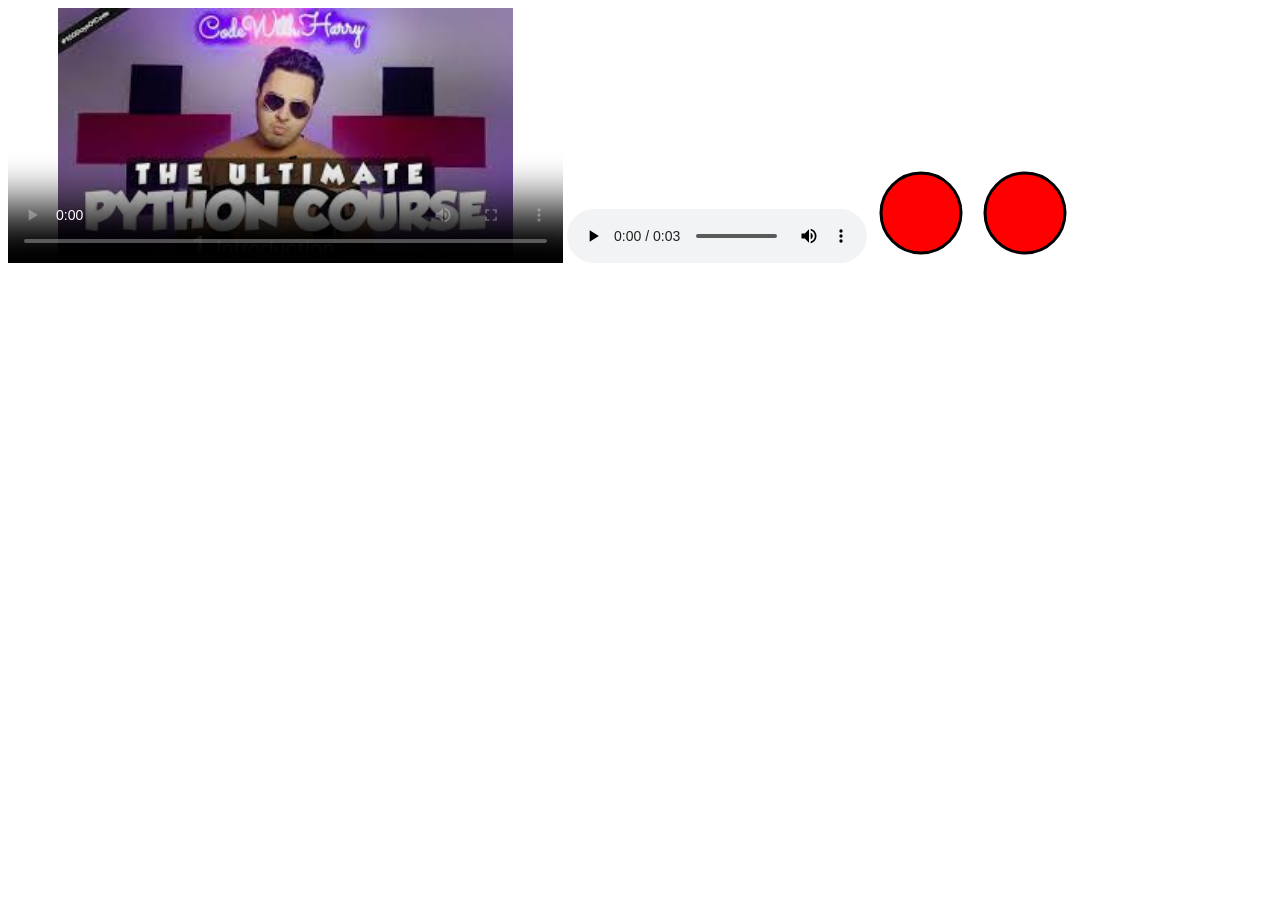
<file: Video 10/index.html>
<!DOCTYPE html>
<html lang="en">
<head>
    <meta charset="UTF-8">
    <meta name="viewport" content="width=device-width, initial-scale=1.0">
    <title>Video, Audio and Media</title>
</head>
<body>
    <!-- video,audio - you can have video not from PC but aws s3 bucket etc
     just provide the link inside src-->
     <!-- video attribute autoplay,muted,loop,poster - thumbnail -->
    <video src="video.mp4" width="555" height="255" controls autoplay poster="download.jpg"></video>
    <!-- audio preload - none,metadata, auto-->
    <audio src="sachin.mp3" controls loop preload></audio>

    <!--MEDIA-->
    <!--svg ( Scalable Vector Graphics ) - advance high graphics - media -->
    
    <svg height="100" width="100">
        <circle cx="50" cy="50" r="40" stroke="black" stroke-width="3" fill="red" />
    </svg>
    <!-- inside svg file xmlns is must or else you cannot see image in brower ref-stackoverflow(svg image not showing)-->
    <img src="img.svg" alt="My SVG Image">
    
    <!--iframe - embed the a website inside your website-->
    <!--iframe src="https://www.codewithharry.com/tutorial/html-iframes/" width="322" height="444"></iframe-->

    <!--embed youtube video-->
    <iframe width="560" height="315" src="https://www.youtube.com/embed/tVzUXW6siu0?si=NuQZuYqrMHn7Pg-i&amp;start=739" title="YouTube video player" frameborder="0" allow="accelerometer; autoplay; clipboard-write; encrypted-media; gyroscope; picture-in-picture; web-share" allowfullscreen></iframe>
</body>
</html>
</file>
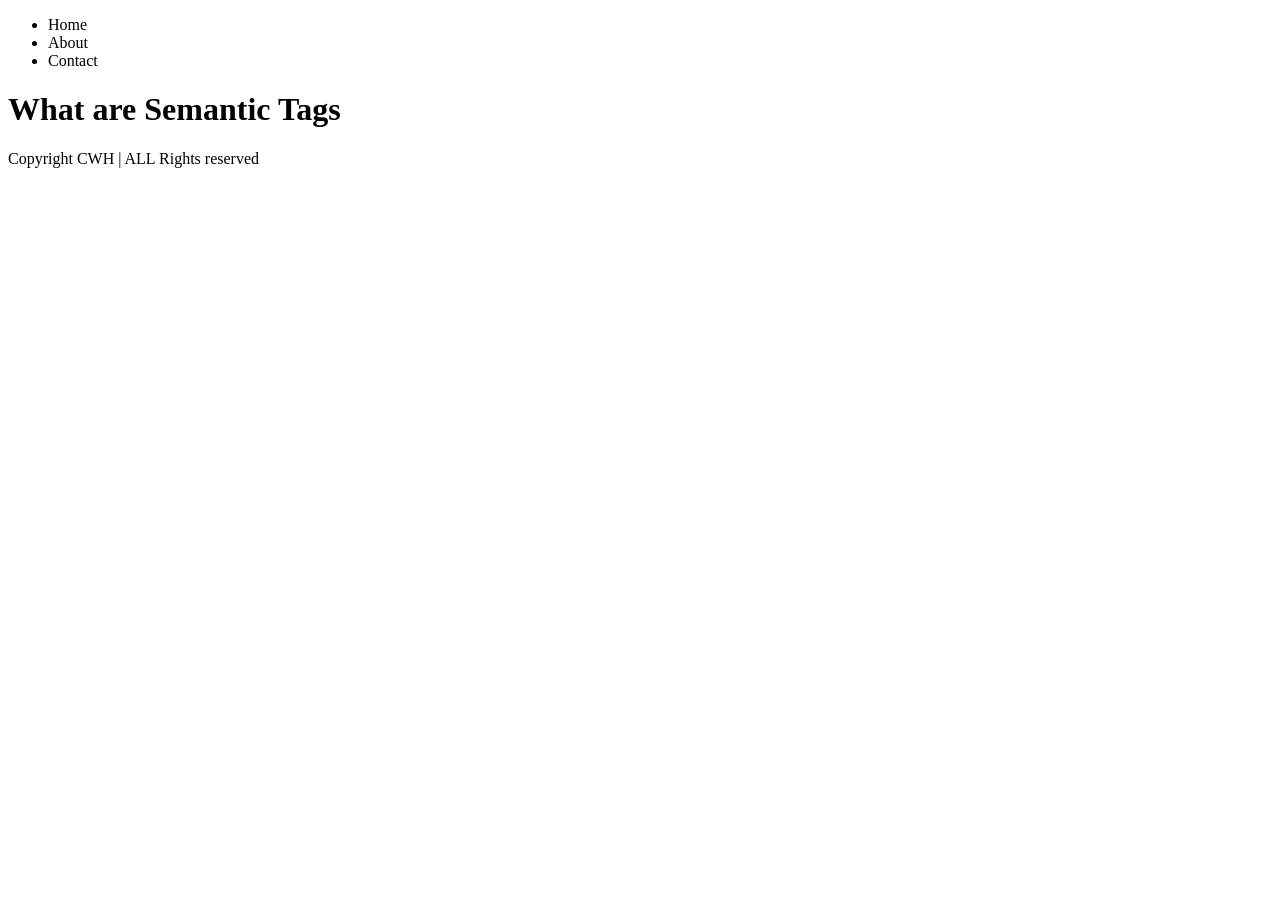
<file: Video 11/index.html>
<!DOCTYPE html>
<html lang="en">
<head>
    <meta charset="UTF-8">
    <meta name="viewport" content="width=device-width, initial-scale=1.0">
    <title>Semantic Tags</title>
</head>
<body>
    <header>
        <nav>
            <ul>
                <li>Home</li>
                <li>About</li>
                <li>Contact</li>
            </ul>
        </nav>
    </header>
    <main>
        <h1>What are Semantic Tags</h1>
    </main>
    <footer>
        Copyright CWH | ALL Rights reserved
    </footer>

    
    <!-- <img src="semantic-tags.png" alt=""> -->
</body>
</html>
</file>
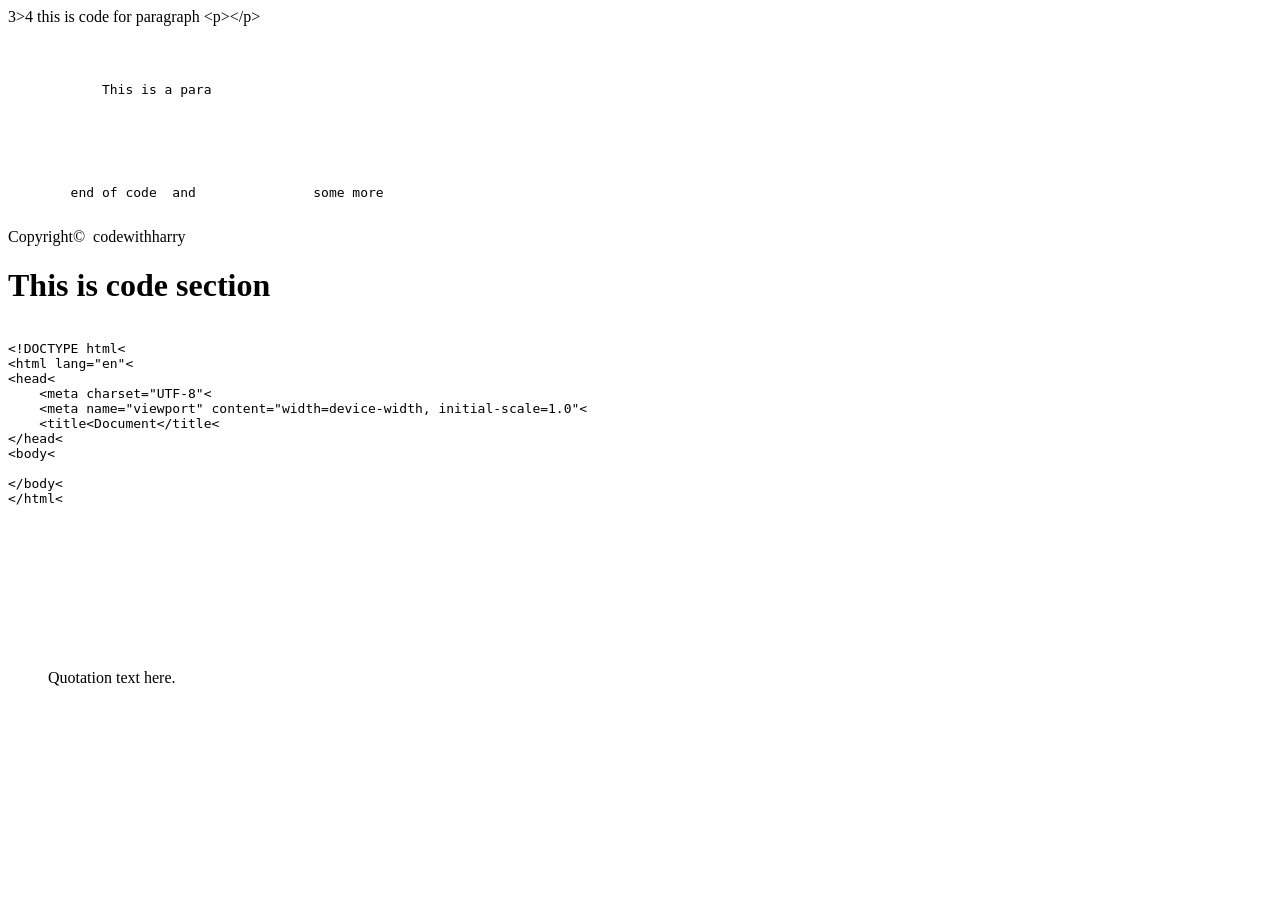
<file: Video 13/index.html>
<!DOCTYPE html>
<html lang="en">
<head>
    <meta charset="UTF-8">
    <meta name="viewport" content="width=device-width, initial-scale=1.0">
    <title>HTML ENTITIES</title>
</head>
<body>
    3>4
    this is code for paragraph &lt;p&gt;&lt;/p&gt; <!-- instaed of <p></p>-->
    <pre>
        <p>
            This is a para
        </p>



        end of code  and               some more
    </pre>
    Copyright&copy;&nbsp;    codewithharry

<h1>This is code section</h1>
<pre><code>
&lt;!DOCTYPE html&lt;
&lt;html lang="en"&lt;
&lt;head&lt;
    &lt;meta charset="UTF-8"&lt;
    &lt;meta name="viewport" content="width=device-width, initial-scale=1.0"&lt;
    &lt;title&lt;Document&lt;/title&lt;
&lt;/head&lt;
&lt;body&lt;
    
&lt;/body&lt;
&lt;/html&lt;
</head>
<body>
</code></pre>

<canvas id="mycanvas" width="200" height="100"></canvas>

<blockquote cite="source-url">
    Quotation text here.
  </blockquote>
</body>
</html>
</file>
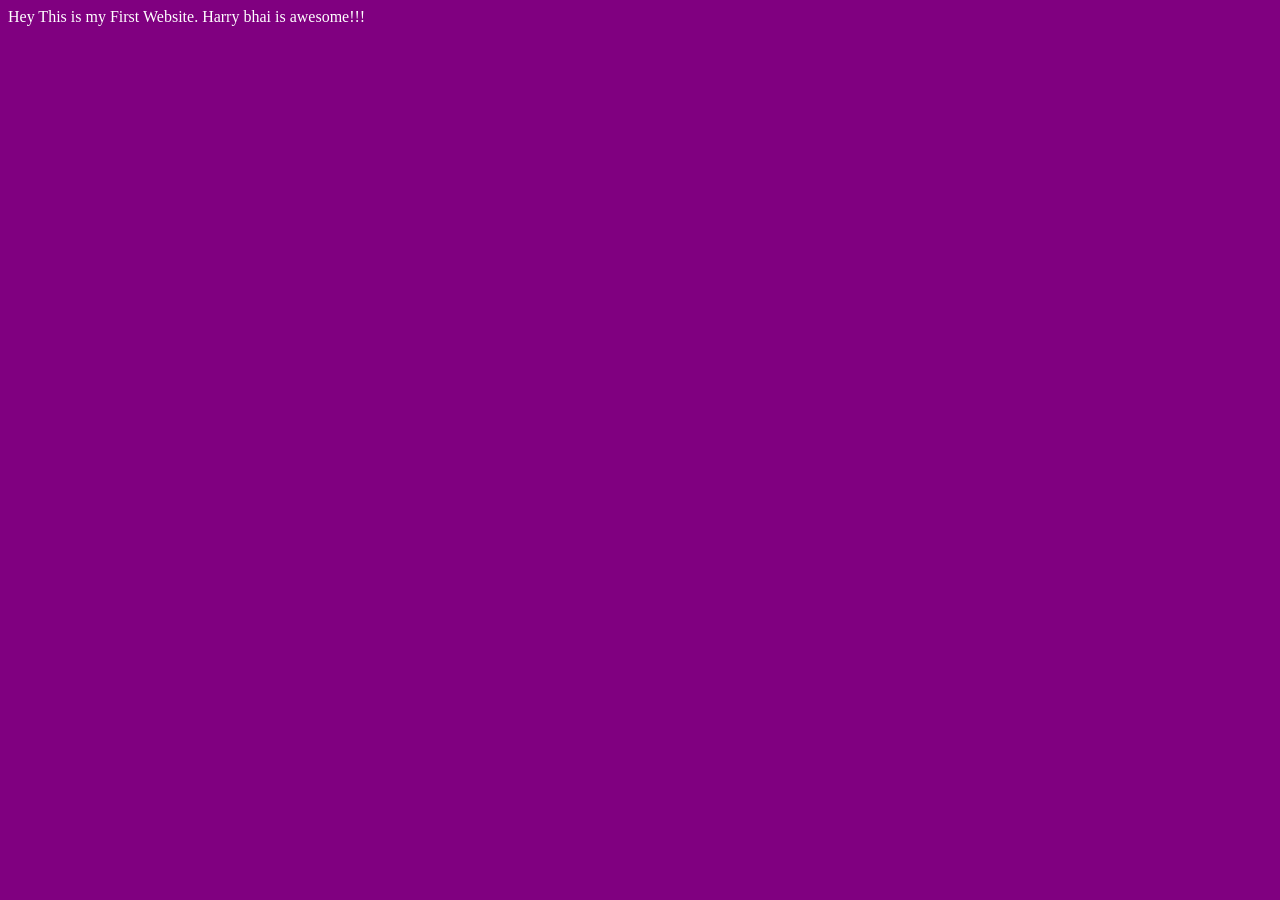
<file: Video 2/index.html>
<!DOCTYPE html>
<html lang="en">
<head>
    <meta charset="UTF-8">
    <meta name="viewport" content="width=device-width, initial-scale=1.0">
    <title>Sumaya ki First Website</title>
    <link rel="stylesheet" href="style.css">
</head>
<body>
    Hey This is my First Website. Harry bhai is awesome!!!
    <script src="script.js"></script>
</body>
</html>
</file>
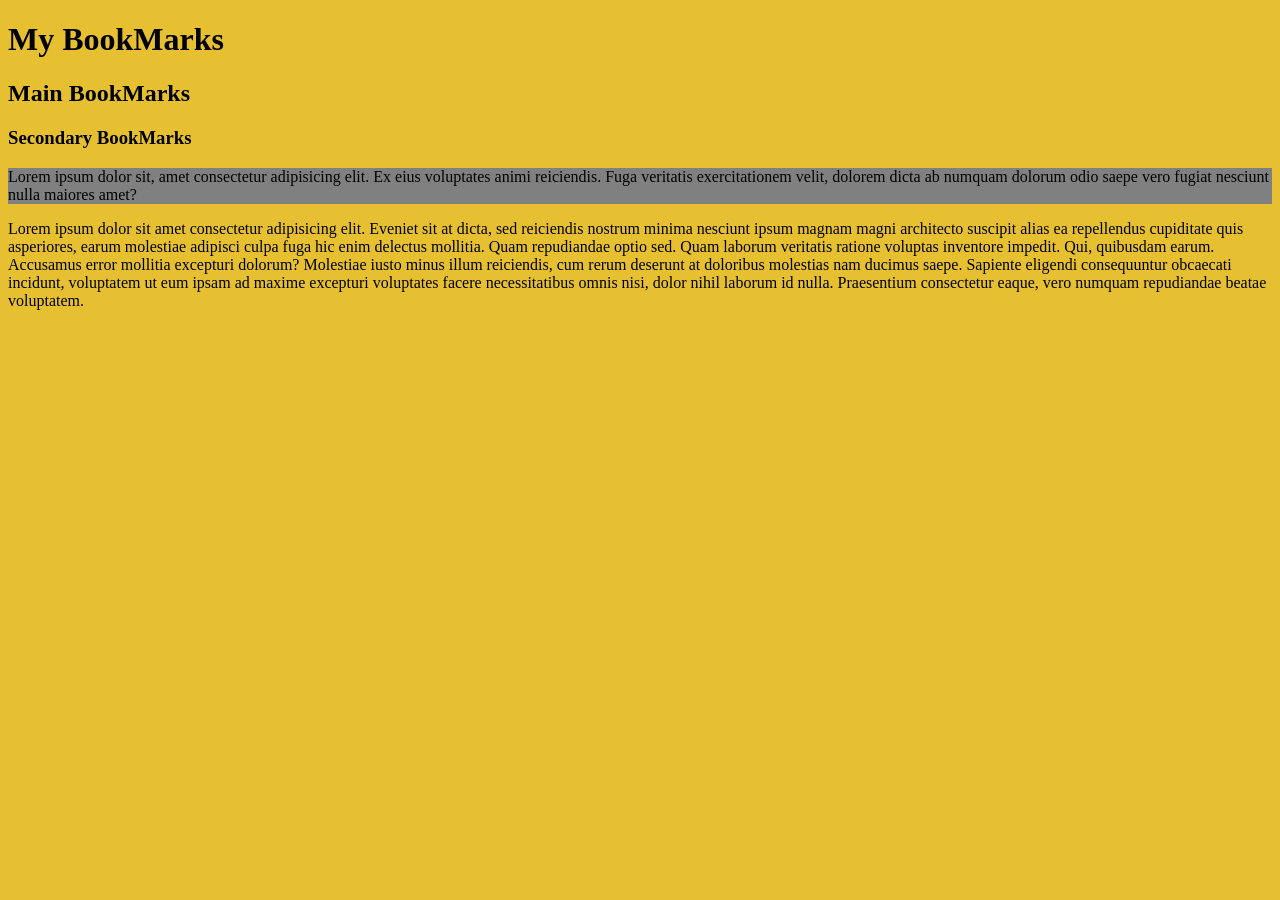
<file: Video 4/index.html>
<!DOCTYPE html>
<html lang="en">
<head>
    <meta charset="UTF-8">
    <meta name="viewport" content="width=device-width, initial-scale=1.0">
    <title>My BookMarks - Sumaya</title>
    <link rel="stylesheet" href="style.css">
</head>
<body>
    <h1>My BookMarks</h1>
    <h2>Main BookMarks</h2>
    <h3>Secondary BookMarks</h3>

    <p style="background-color: grey;">Lorem ipsum dolor sit, amet consectetur adipisicing elit. Ex eius voluptates animi reiciendis. Fuga veritatis exercitationem velit, dolorem dicta ab numquam dolorum odio saepe vero fugiat nesciunt nulla maiores amet?</p>
    <p>Lorem ipsum dolor sit amet consectetur adipisicing elit. Eveniet sit at dicta, sed reiciendis nostrum minima nesciunt ipsum magnam magni architecto suscipit alias ea repellendus cupiditate quis asperiores, earum molestiae adipisci culpa fuga hic enim delectus mollitia. Quam repudiandae optio sed. Quam laborum veritatis ratione voluptas inventore impedit. Qui, quibusdam earum. Accusamus error mollitia excepturi dolorum? Molestiae iusto minus illum reiciendis, cum rerum deserunt at doloribus molestias nam ducimus saepe. Sapiente eligendi consequuntur obcaecati incidunt, voluptatem ut eum ipsam ad maxime excepturi voluptates facere necessitatibus omnis nisi, dolor nihil laborum id nulla. Praesentium consectetur eaque, vero numquam repudiandae beatae voluptatem.</p>
</body>
</html>
</file>
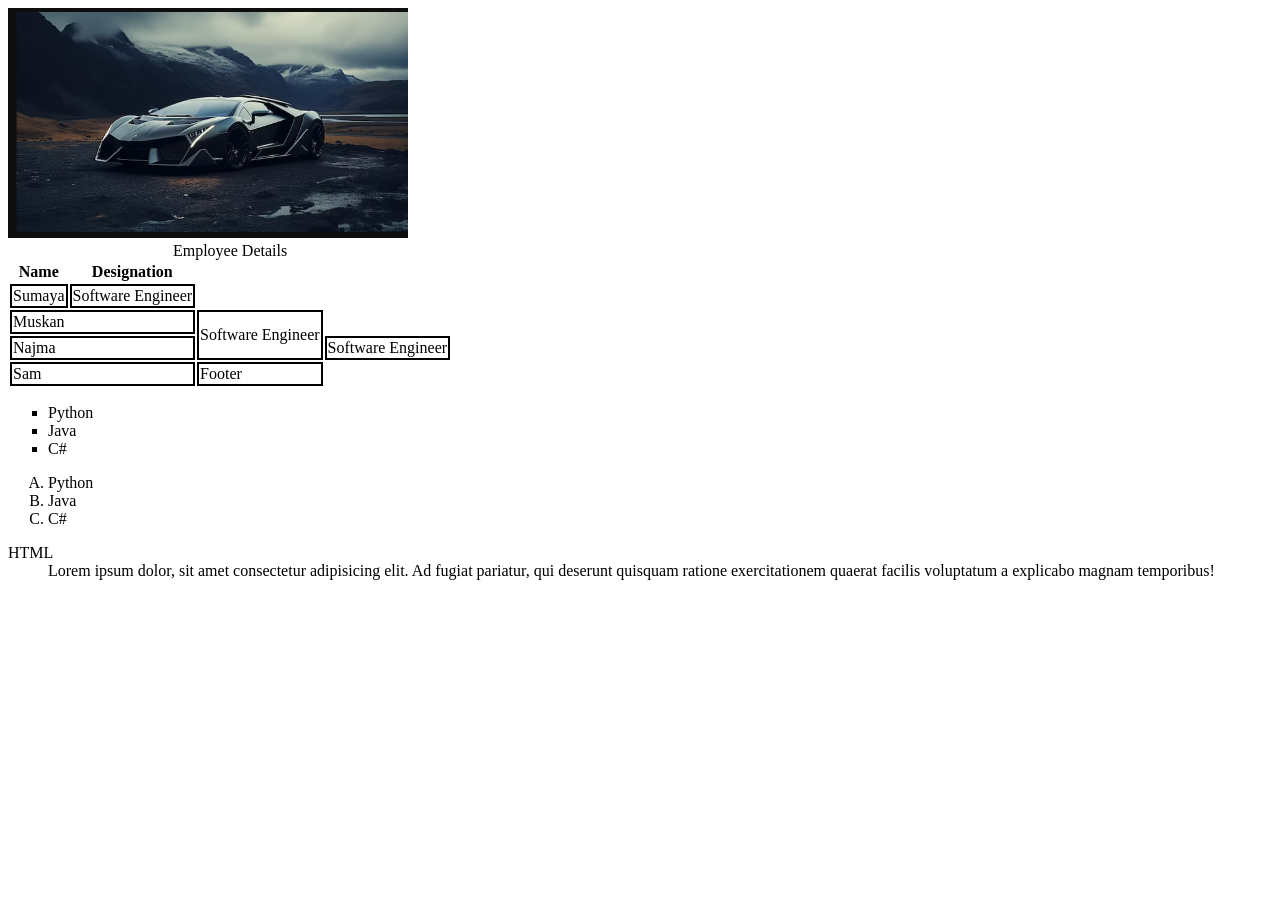
<file: Video 5/index.html>
<!DOCTYPE html>
<html lang="en">
<head>
    <meta charset="UTF-8">
    <meta name="viewport" content="width=device-width, initial-scale=1.0">
    <title>Images</title>
    <link rel="stylesheet" href="style.css">
</head>
<body>
    <img width="400" height="230" src="image_web_dev.png" alt="Car image"> <!-- when no image found alt name will appear-->
<br> <!-- line break -->
    <table>
        <caption>Employee Details</caption>

        <thead>
            <!-- header content -->
            <tr> <!-- tr -- table row -->
                <!-- th-- Heading tag -->
                <th>Name</th>
                <th>Designation</th>
            </tr>
        </thead>
        
        <tbody>
            <tr>
                <!-- td -- Data Tag -->
                <td>Sumaya</td>
                <td>Software Engineer</td>
            </tr>
            <tr>
                <!--  # colspan means merge two columns  #rowspan means merge two rows-->
                <td colspan="2">Muskan</td>
                <td rowspan="2">Software Engineer</td>
            </tr>
            <tr>
                <td colspan="2">Najma</td> 
                <td rowspan="2">Software Engineer</td>
            </tr>
        </tbody>
        <tfoot>
            <!-- footer content -->
            <tr>
                <td colspan="2">Sam</td> 
                <td rowspan="2">Footer</td>
            </tr>
        </tfoot>
    </table>


    <ul type="square">
        <li>Python</li>
        <li>Java</li>
        <li>C#</li>
    </ul>
    <ol type="A">
        <li>Python</li>
        <li>Java</li>
        <li>C#</li>
    </ol>
    <dl>
        <dt>HTML</dt>
        <dd>Lorem ipsum dolor, sit amet consectetur adipisicing elit. Ad fugiat pariatur, qui deserunt quisquam ratione exercitationem quaerat facilis voluptatum a explicabo magnam temporibus!</dd>
    </dl>

</body>
</html>
</file>
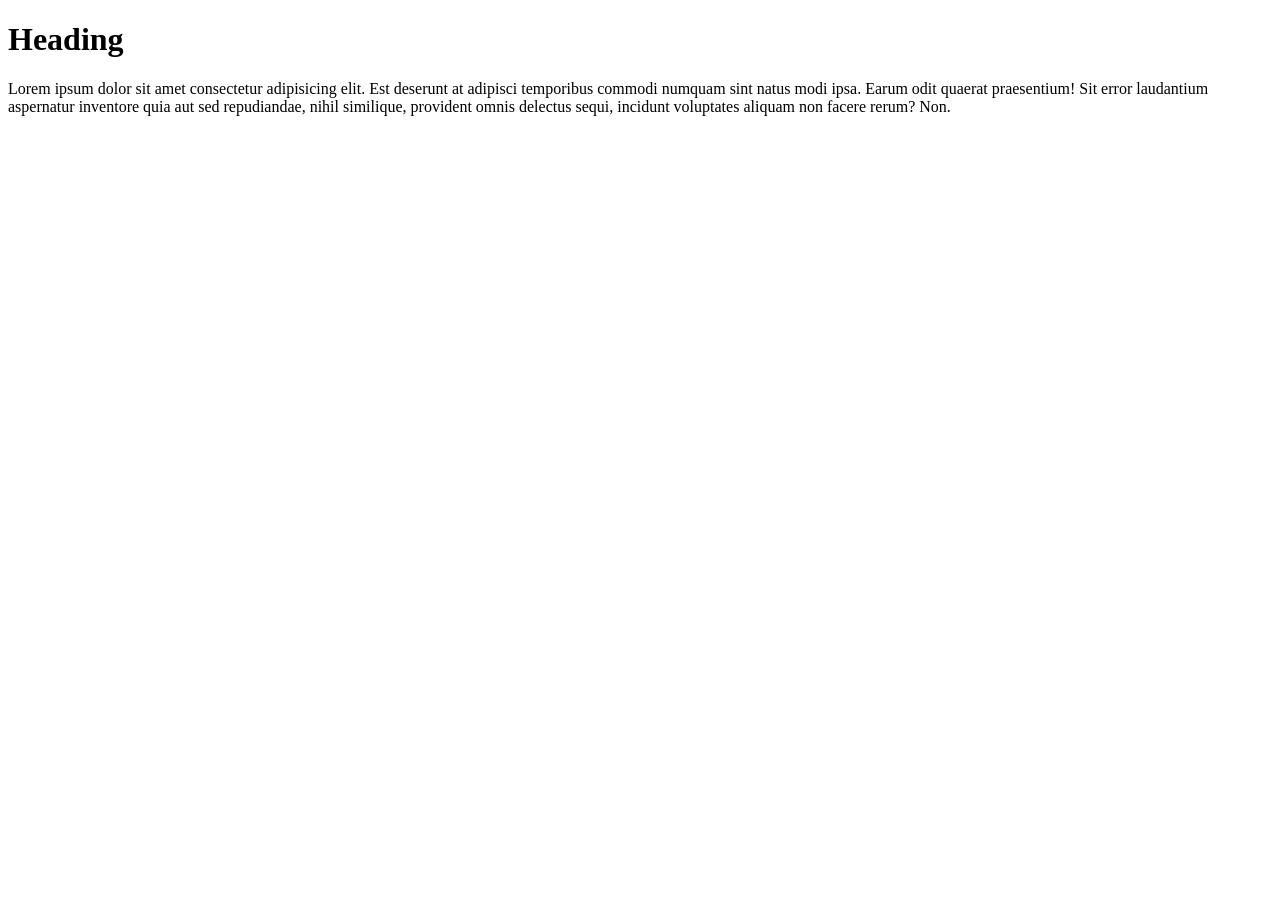
<file: Video 6/index.html>
<!DOCTYPE html>
<html lang="en">
<head>
    <meta charset="UTF-8">
    <meta name="viewport" content="width=device-width, initial-scale=1.0">
    <!-- meta is used to display your content in search engine(SEO)-->
    <meta name="description" content="This is a page description about SEO">
    <title>Heading</title>
</head>
<body>
    <h1>Heading</h1>
    <p>Lorem ipsum dolor sit amet consectetur adipisicing elit. Est deserunt at adipisci temporibus commodi numquam sint natus modi ipsa. Earum odit quaerat praesentium! Sit error laudantium aspernatur inventore quia aut sed repudiandae, nihil similique, provident omnis delectus sequi, incidunt voluptates aliquam non facere rerum? Non.</p>
</body>
</html>
</file>
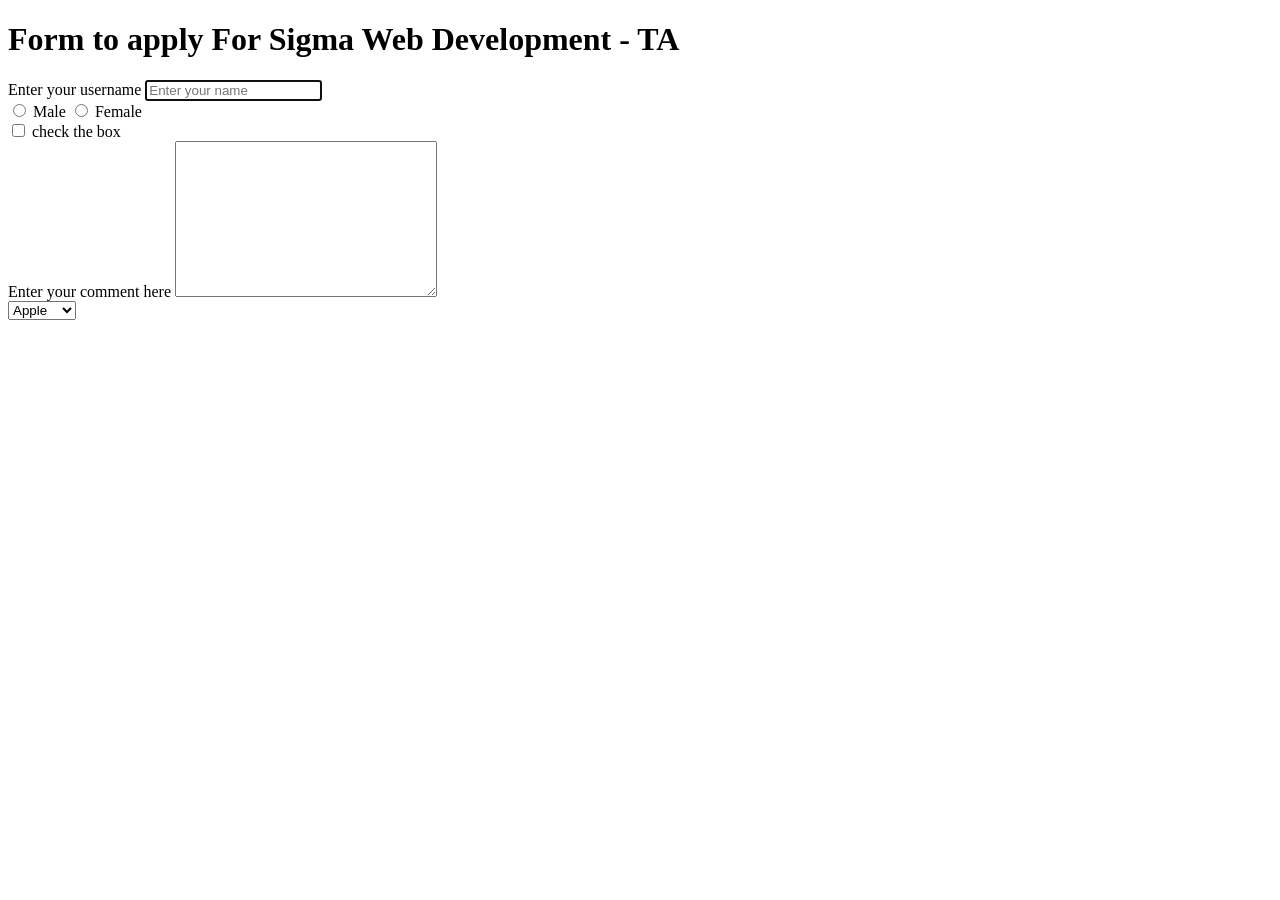
<file: Video 7/index.html>
<!DOCTYPE html>
<html lang="en">

<head>
    <meta charset="UTF-8">
    <meta name="viewport" content="width=device-width, initial-scale=1.0">
    <title>Forms - Lets learn it</title>
</head>

<body>
    <h1>Form to apply For Sigma Web Development - TA</h1>
    <form action="post">
        <div>
            <label for="username">Enter your username</label>
            <input type="text" id="username" name="username" placeholder="Enter your name" autofocus>
        </div>
        <div>
            <input type="radio" id="male" name="gender" value="male">
            <label for="male">Male</label>
            <input type="radio" id="female" name="gender" value="female">
            <label for="female">Female</label>
        </div>
        <div>
            <input type="checkbox" id="subcribe" name="" value="">
            <label for="subcribe">check the box</label>
        </div>
        <div>
            <label for="comment">Enter your comment here</label>
            <textarea name="comment" id="comment" cols="30" rows="10">
            </textarea>
        </div>
        <div>
            <select name="fruits">
                <option value="apple">Apple</option>
                <option value="banana">Banana</option>
                <option value="cherry">Cherry</option>
            </select>
    </form>
</body>

</html>
</file>
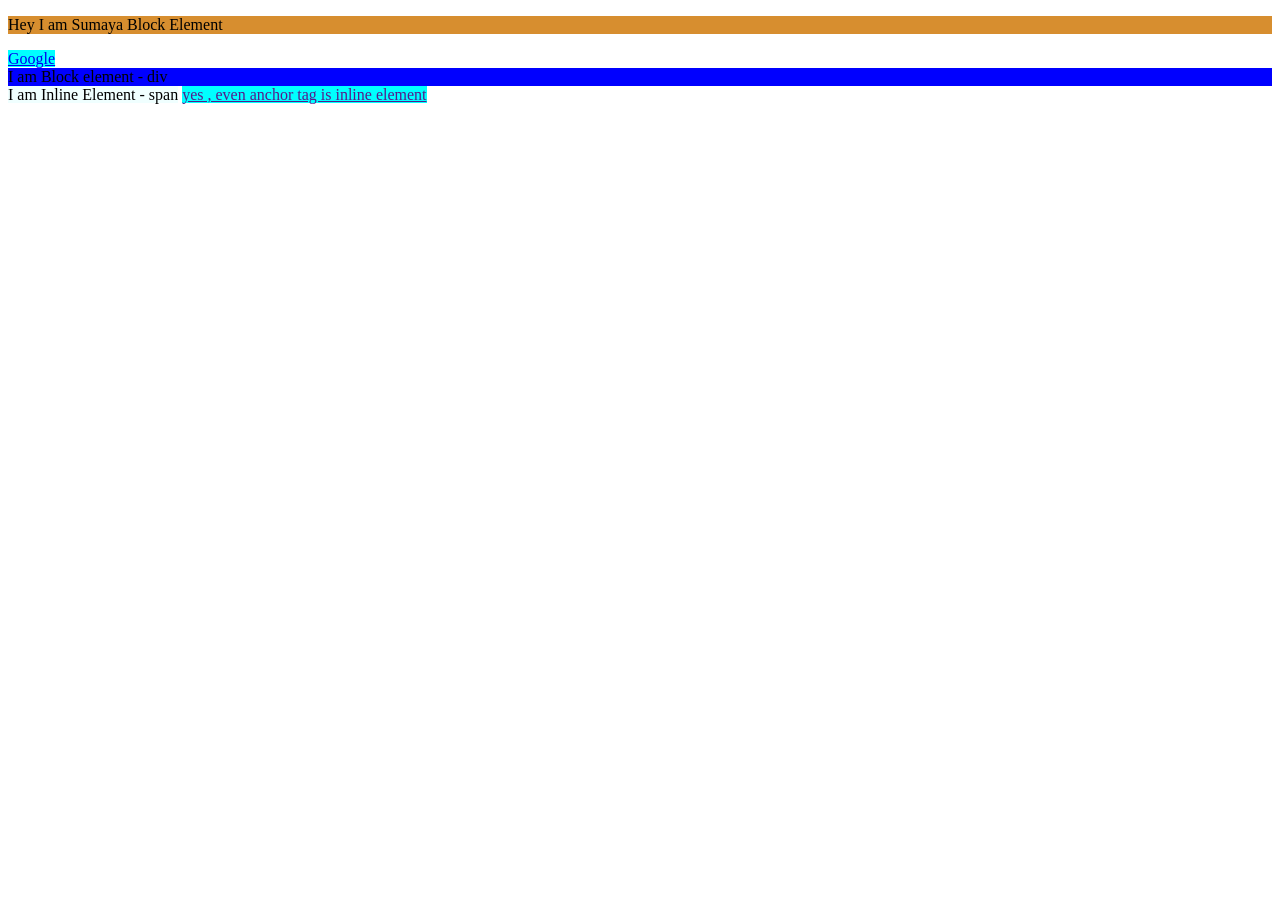
<file: Video 8/index.html>
<!DOCTYPE html>
<html lang="en">
<head>
    <meta charset="UTF-8">
    <meta name="viewport" content="width=device-width, initial-scale=1.0">
    <title>Inline and Block Element</title>
    <link rel="stylesheet" href="style.css">
</head>
<body>
    <p>Hey I am Sumaya Block Element</p><!-- para is a block elements takes full width for bg color-->
    <a href="https://www.google.com">Google</a><!--anchor tag is an inline element-->
    <div>I am Block element - div</div>
    <span>I am Inline Element - span</span>
    <a href="">yes , even anchor tag is inline element</a>
<!-- always inline and block won't remain same -- you can change it
     using display property -->
    <!-- ref -- comprehensive list -->

</body>
</html>
</file>
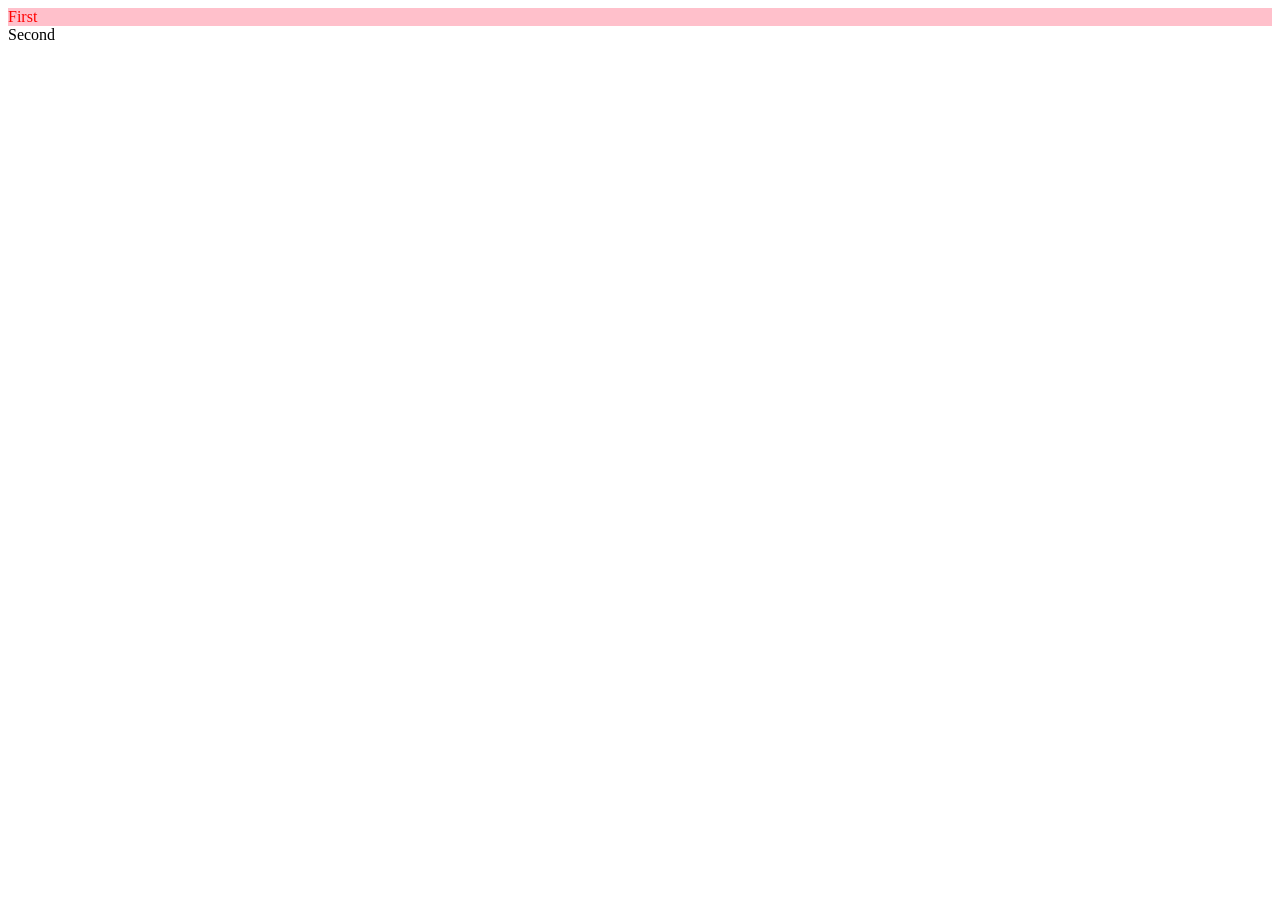
<file: Video 9/index.html>
<!DOCTYPE html>
<html lang="en">
<head>
    <meta charset="UTF-8">
    <meta name="viewport" content="width=device-width, initial-scale=1.0">
    <!-- Id & classes-->
    <title>ID AND CLASSES IN HTML</title>
    <link rel="stylesheet" href="style.css">
</head>
<body>
    <!-- id - unique identifier , classes - multiple classes in one element or multiple element in one class-->
    <div id="firstdiv" class="red bg-yellow">First</div>
    <div id="seconddiv">Second</div>
    <span class="red"></span>
    

</body>
</html>
</file>
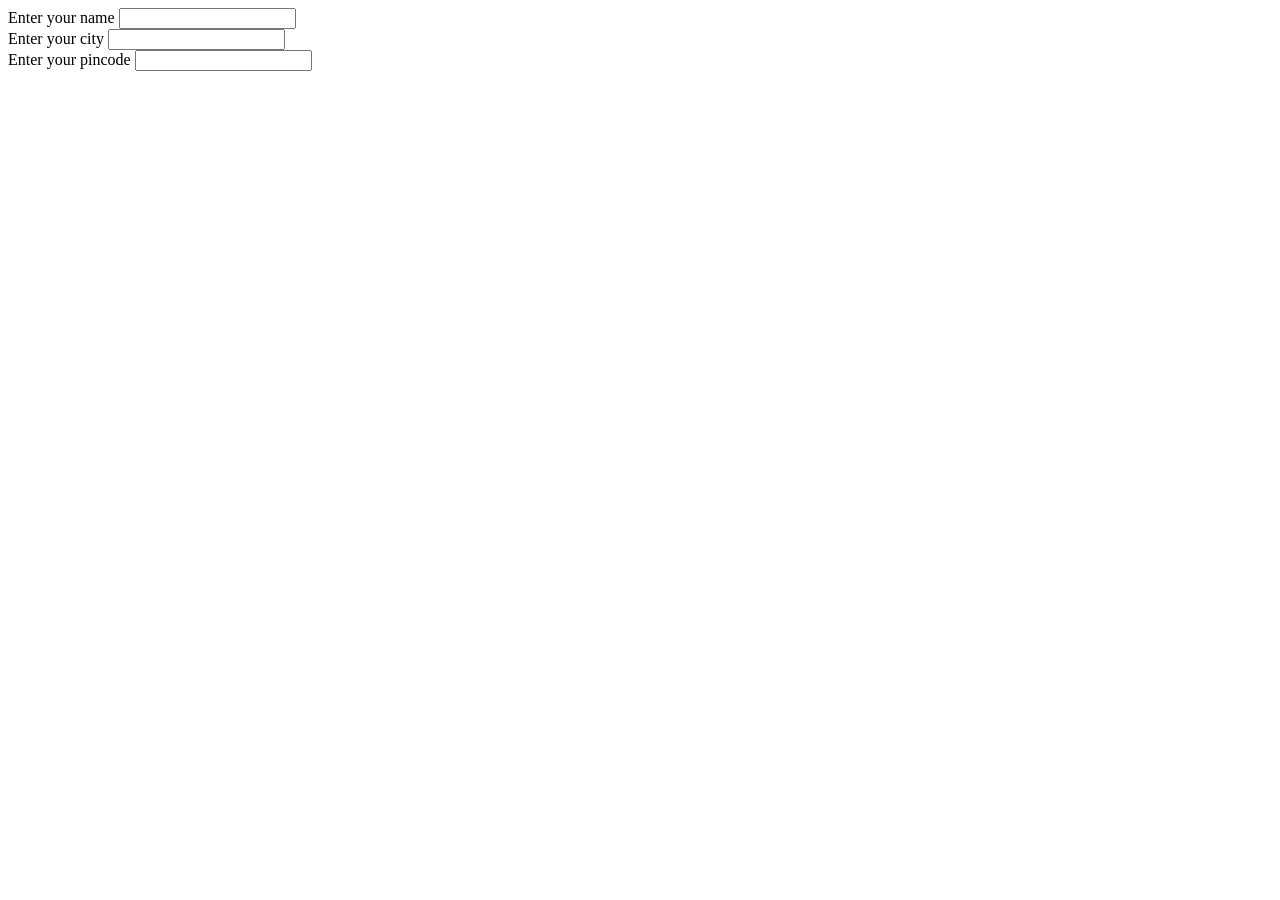
<file: Quiz Q&A/Quiz-1 12-10-23.html>
<!-- without using br tag , write a vertically aligned form asking for name , city, pincode of user-->
<!DOCTYPE html>
<html lang="en">
<head>
    <meta charset="UTF-8">
    <meta name="viewport" content="width=device-width, initial-scale=1.0">
    <title>Document</title>
</head>
<body>
    <form action="post">
        <div>
            <label for="name">Enter your name</label>
            <input type="text" id="name" name="username"></input>
        </div>
        <div>
            <label for="city">Enter your city</label>
            <input type="text" id="city" name="city"></input>
        </div>
        <div>
            <label for="pincode">Enter your pincode</label>
            <input type="text" id="pincode" name="pincode"></input>
        </div>
        
    </form>
</body>
</html>
</file>
<file: Video 2/style.css>
body{
    background-color: purple;
    color : white;
}
</file>
<file: Video 4/style.css>
body{
    background-color: rgb(231, 192, 50);
}
</file>
<file: Video 5/style.css>
td{
    border: 2px solid black;
}
</file>
<file: Video 8/style.css>
p{
    background-color: rgb(215, 142, 47);
}
a{
    background-color: aqua;
}
div{
    background-color: blue;
}
span{
    background-color: azure;
}
</file>
<file: Video 9/style.css>
/* . dot - class is targeted inside CSS 
     # hash - ID (first div) */
.red{
    color: red;
}

.bg-yellow{
    background-color: yellow;
}
#firstdiv{
    background-color: pink;
}
</file>
